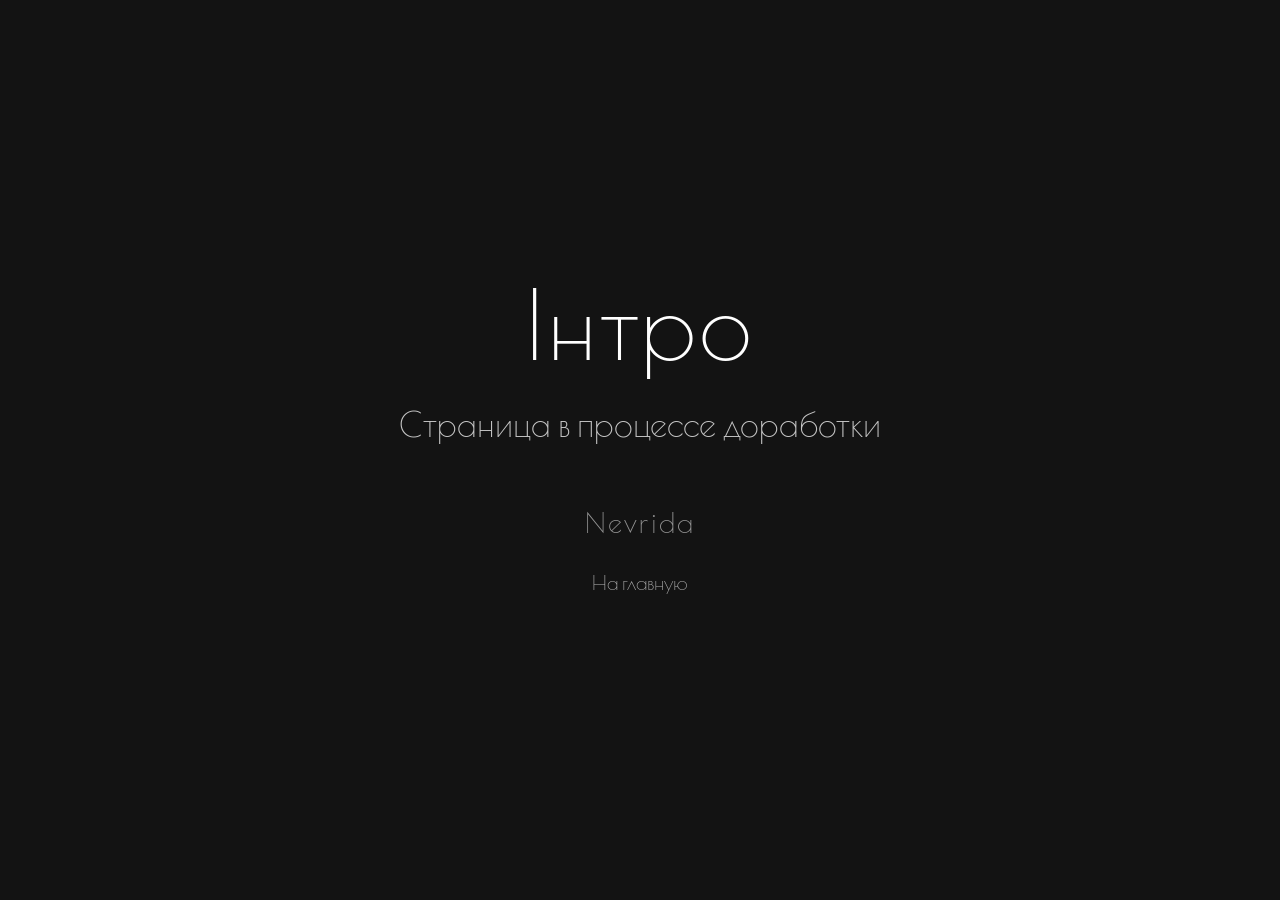
<file: intro/index.html>
<!doctype html>
<html lang="be">
<head>
  <meta charset="utf-8">
  <meta name="viewport" content="width=device-width, initial-scale=1">
  <title>Інтро — Nevrida</title>
  <link rel="icon" href="/favicon.ico">
  <link href="/css/app.0745b21b.css" rel="stylesheet">
  <link href="/css/qr-pages.css" rel="stylesheet">
</head>
<body>
  <main class="qr-page">
    <h1 class="qr-page__title">Інтро</h1>
    <p class="qr-page__status" lang="ru">Страница в процессе доработки</p>
    <div class="qr-page__brand">Nevrida</div>
    <a class="qr-page__back" href="/">На главную</a>
  </main>
</body>
</html>
</file>
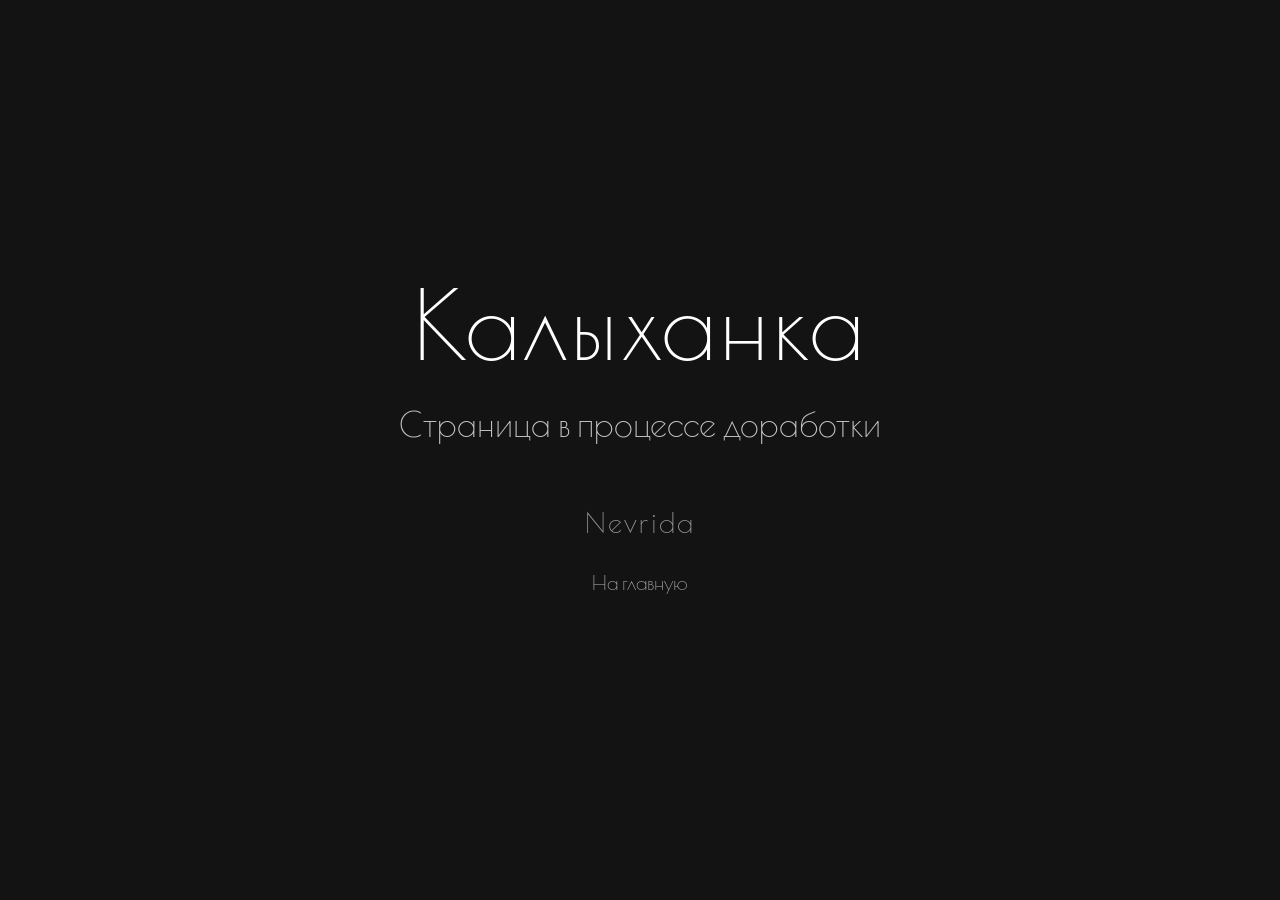
<file: kalyhanka/index.html>
<!doctype html>
<html lang="be">
<head>
  <meta charset="utf-8">
  <meta name="viewport" content="width=device-width, initial-scale=1">
  <title>Калыханка — Nevrida</title>
  <link rel="icon" href="/favicon.ico">
  <link href="/css/app.0745b21b.css" rel="stylesheet">
  <link href="/css/qr-pages.css" rel="stylesheet">
</head>
<body>
  <main class="qr-page">
    <h1 class="qr-page__title">Калыханка</h1>
    <p class="qr-page__status" lang="ru">Страница в процессе доработки</p>
    <div class="qr-page__brand">Nevrida</div>
    <a class="qr-page__back" href="/">На главную</a>
  </main>
</body>
</html>
</file>
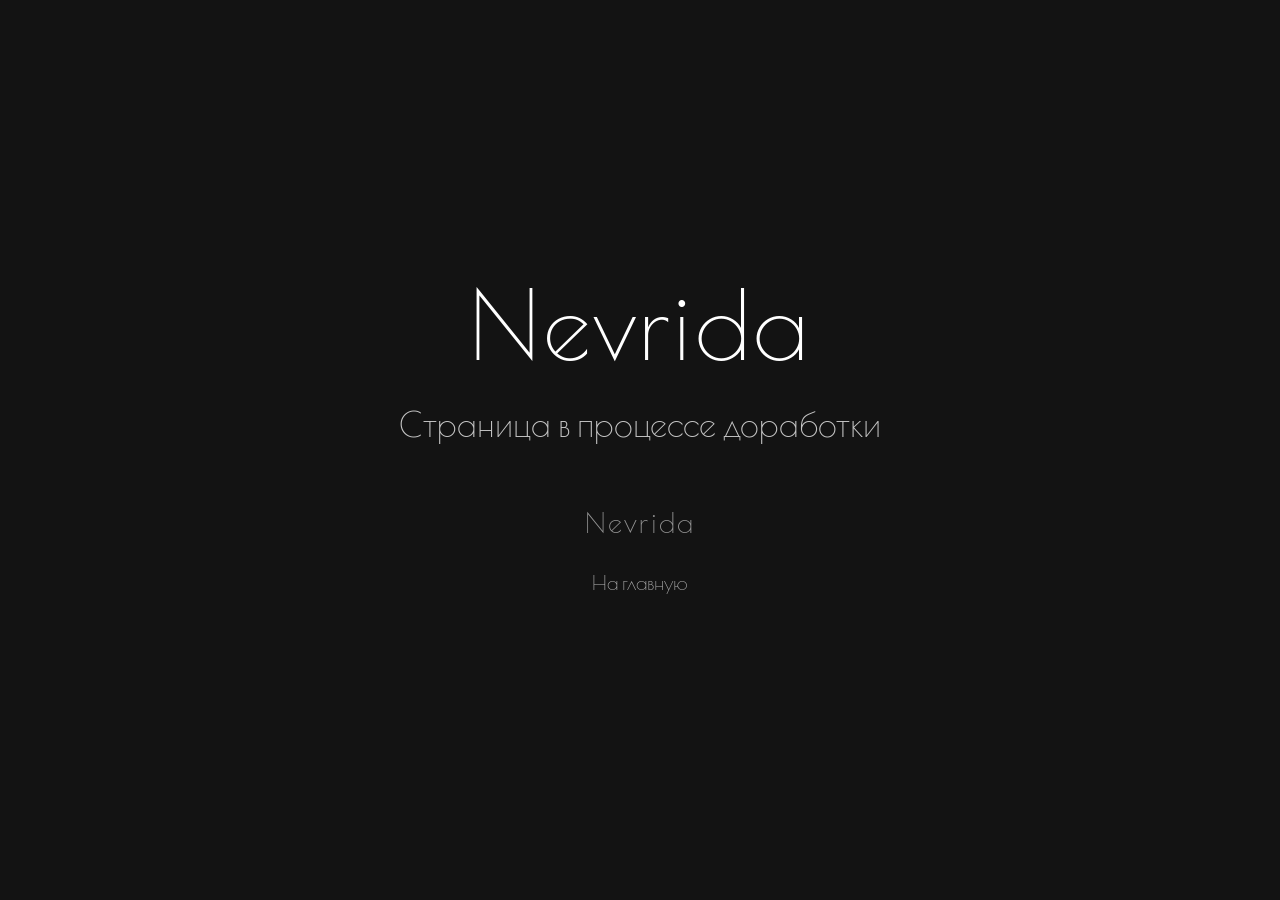
<file: nevrida1/index.html>
<!doctype html>
<html lang="be">
<head>
  <meta charset="utf-8">
  <meta name="viewport" content="width=device-width, initial-scale=1">
  <title>Nevrida — Nevrida</title>
  <link rel="icon" href="/favicon.ico">
  <link href="/css/app.0745b21b.css" rel="stylesheet">
  <link href="/css/qr-pages.css" rel="stylesheet">
</head>
<body>
  <main class="qr-page">
    <h1 class="qr-page__title">Nevrida</h1>
    <p class="qr-page__status" lang="ru">Страница в процессе доработки</p>
    <div class="qr-page__brand">Nevrida</div>
    <a class="qr-page__back" href="/">На главную</a>
  </main>
</body>
</html>
</file>
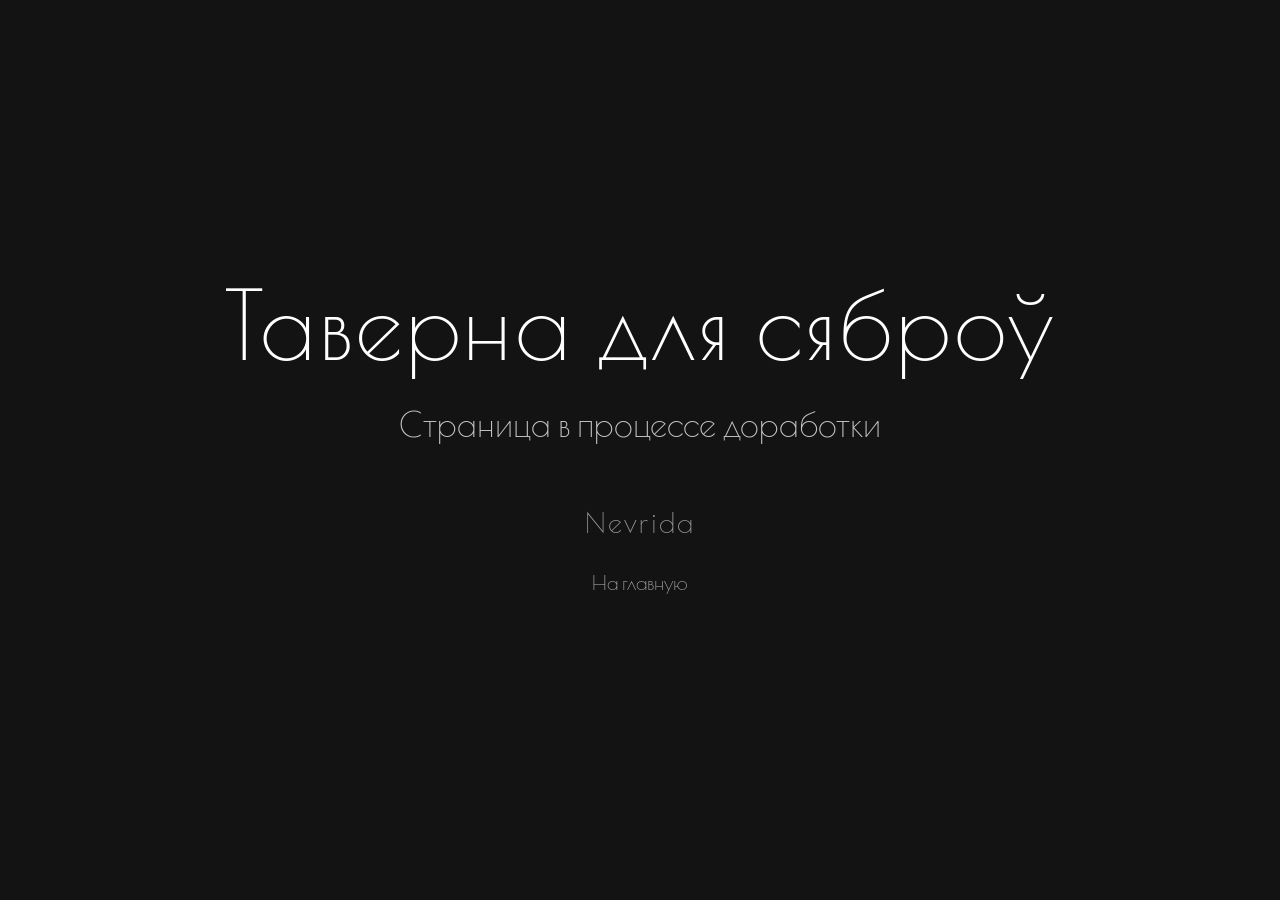
<file: taverna-dlya-syabrou/index.html>
<!doctype html>
<html lang="be">
<head>
  <meta charset="utf-8">
  <meta name="viewport" content="width=device-width, initial-scale=1">
  <title>Таверна для сяброў — Nevrida</title>
  <link rel="icon" href="/favicon.ico">
  <link href="/css/app.0745b21b.css" rel="stylesheet">
  <link href="/css/qr-pages.css" rel="stylesheet">
</head>
<body>
  <main class="qr-page">
    <h1 class="qr-page__title">Таверна для сяброў</h1>
    <p class="qr-page__status" lang="ru">Страница в процессе доработки</p>
    <div class="qr-page__brand">Nevrida</div>
    <a class="qr-page__back" href="/">На главную</a>
  </main>
</body>
</html>
</file>
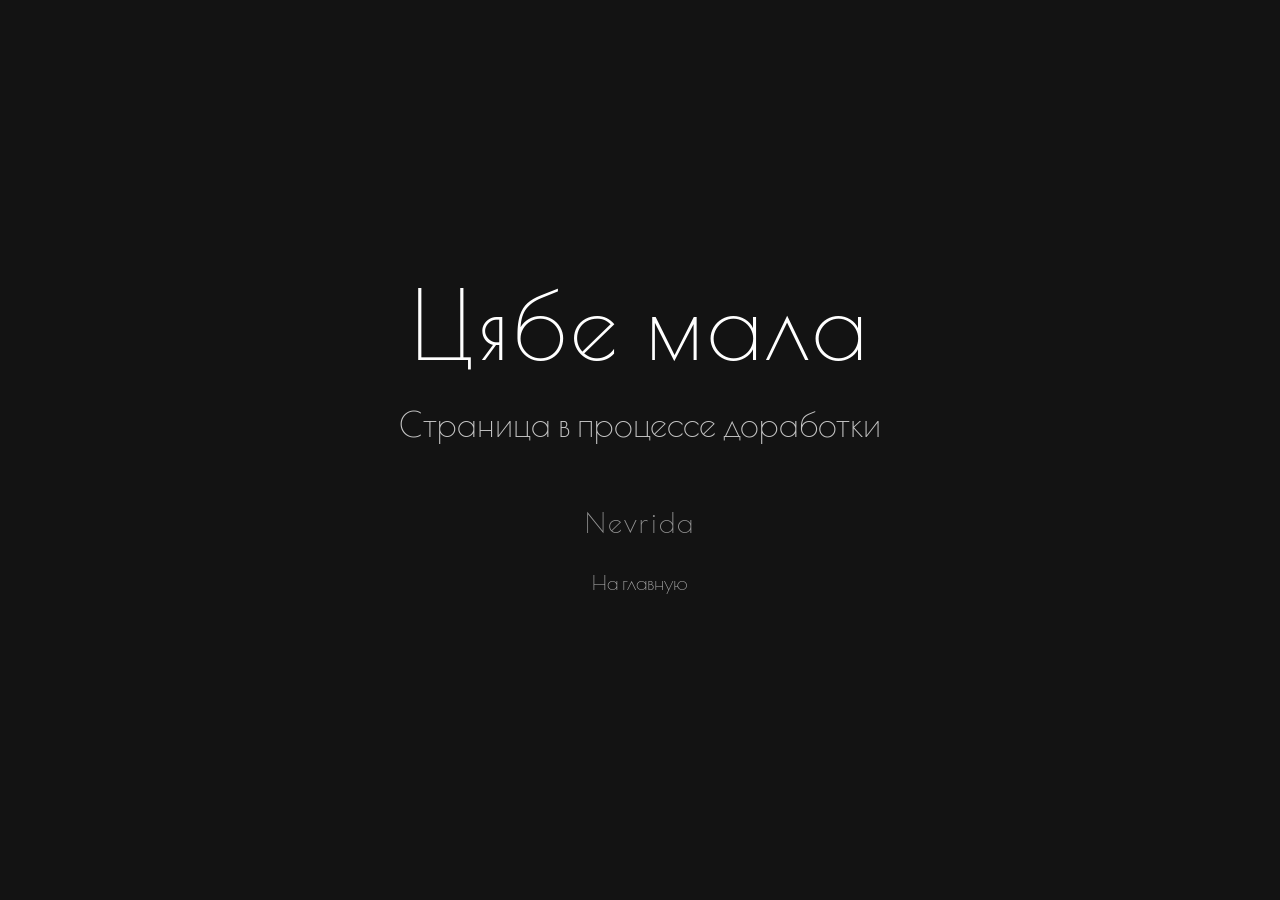
<file: tsyabe-mala/index.html>
<!doctype html>
<html lang="be">
<head>
  <meta charset="utf-8">
  <meta name="viewport" content="width=device-width, initial-scale=1">
  <title>Цябе мала — Nevrida</title>
  <link rel="icon" href="/favicon.ico">
  <link href="/css/app.0745b21b.css" rel="stylesheet">
  <link href="/css/qr-pages.css" rel="stylesheet">
</head>
<body>
  <main class="qr-page">
    <h1 class="qr-page__title">Цябе мала</h1>
    <p class="qr-page__status" lang="ru">Страница в процессе доработки</p>
    <div class="qr-page__brand">Nevrida</div>
    <a class="qr-page__back" href="/">На главную</a>
  </main>
</body>
</html>
</file>
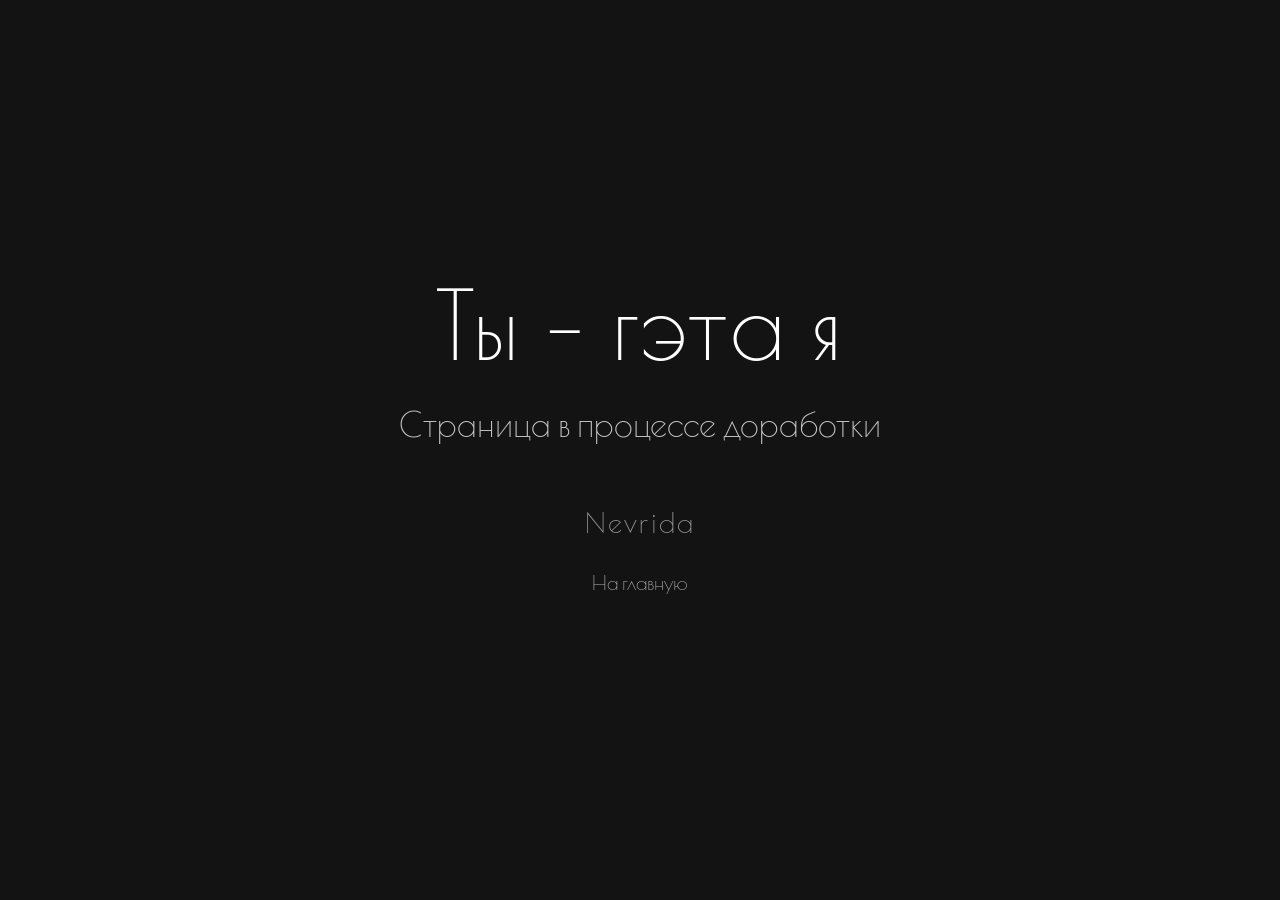
<file: ty-geta-ya/index.html>
<!doctype html>
<html lang="be">
<head>
  <meta charset="utf-8">
  <meta name="viewport" content="width=device-width, initial-scale=1">
  <title>Ты - гэта я — Nevrida</title>
  <link rel="icon" href="/favicon.ico">
  <link href="/css/app.0745b21b.css" rel="stylesheet">
  <link href="/css/qr-pages.css" rel="stylesheet">
</head>
<body>
  <main class="qr-page">
    <h1 class="qr-page__title">Ты - гэта я</h1>
    <p class="qr-page__status" lang="ru">Страница в процессе доработки</p>
    <div class="qr-page__brand">Nevrida</div>
    <a class="qr-page__back" href="/">На главную</a>
  </main>
</body>
</html>
</file>
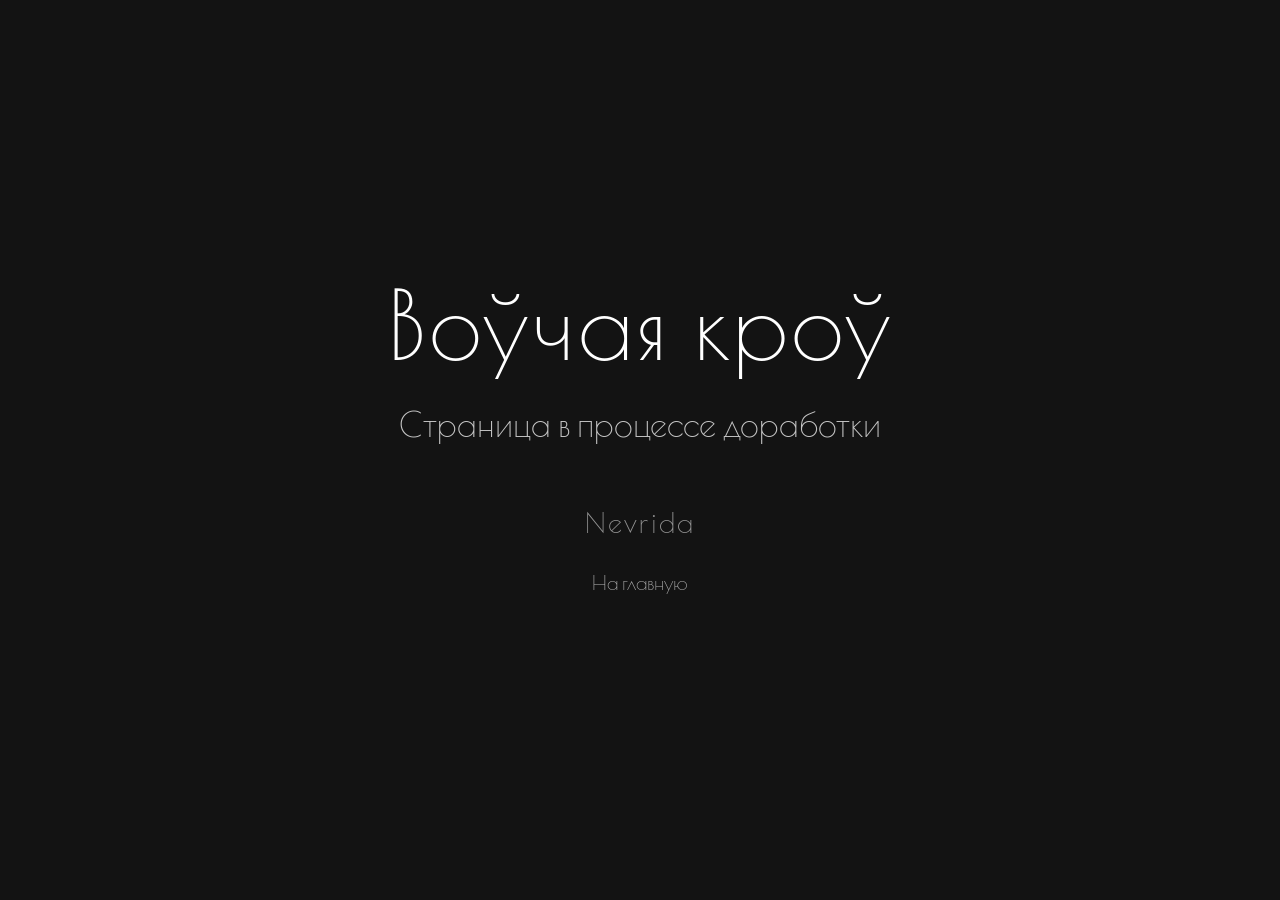
<file: vouchaya-krou/index.html>
<!doctype html>
<html lang="be">
<head>
  <meta charset="utf-8">
  <meta name="viewport" content="width=device-width, initial-scale=1">
  <title>Воўчая кроў — Nevrida</title>
  <link rel="icon" href="/favicon.ico">
  <link href="/css/app.0745b21b.css" rel="stylesheet">
  <link href="/css/qr-pages.css" rel="stylesheet">
</head>
<body>
  <main class="qr-page">
    <h1 class="qr-page__title">Воўчая кроў</h1>
    <p class="qr-page__status" lang="ru">Страница в процессе доработки</p>
    <div class="qr-page__brand">Nevrida</div>
    <a class="qr-page__back" href="/">На главную</a>
  </main>
</body>
</html>
</file>
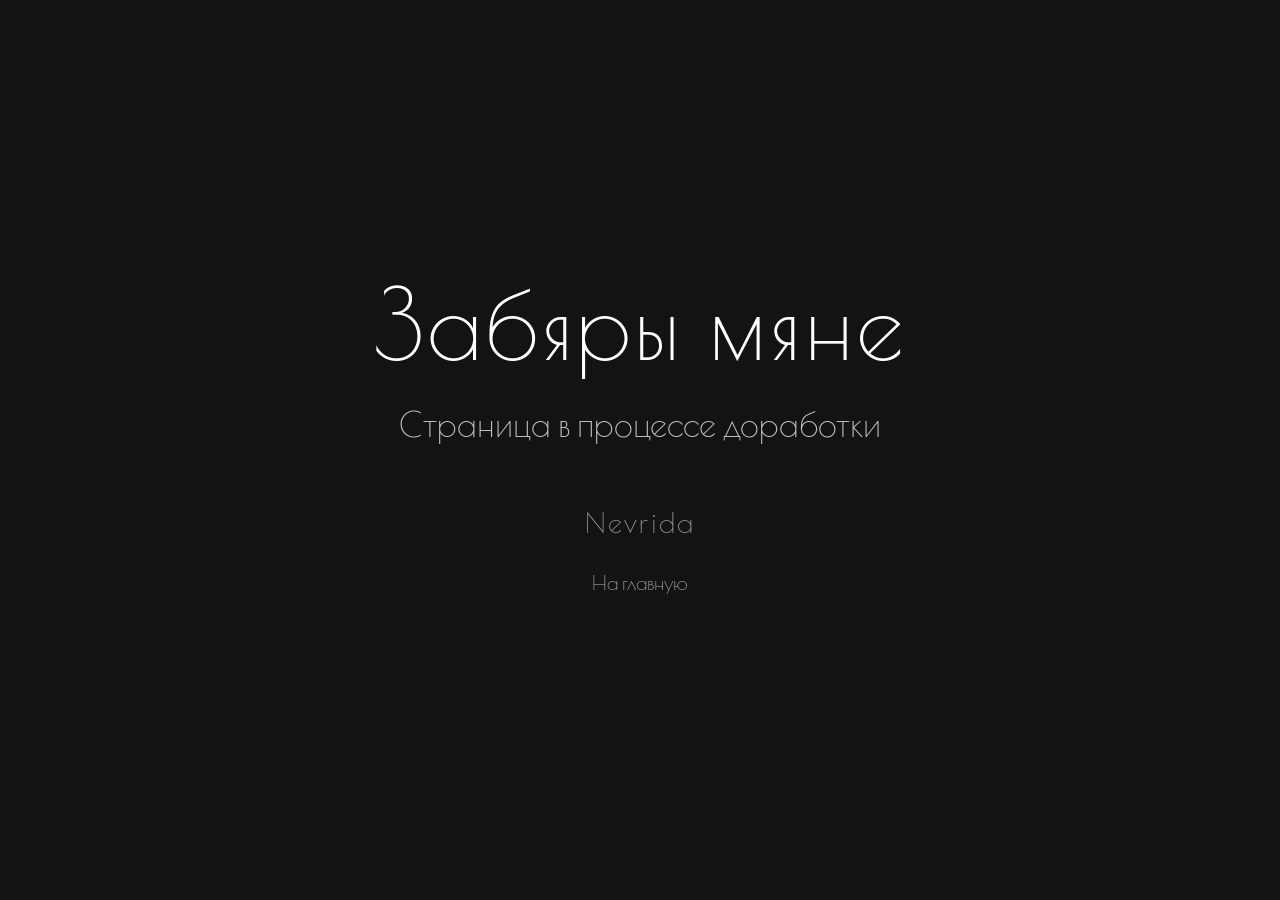
<file: zabiary-miane/index.html>
<!doctype html>
<html lang="be">
<head>
  <meta charset="utf-8">
  <meta name="viewport" content="width=device-width, initial-scale=1">
  <title>Забяры мяне — Nevrida</title>
  <link rel="icon" href="/favicon.ico">
  <link href="/css/app.0745b21b.css" rel="stylesheet">
  <link href="/css/qr-pages.css" rel="stylesheet">
</head>
<body>
  <main class="qr-page">
    <h1 class="qr-page__title">Забяры мяне</h1>
    <p class="qr-page__status" lang="ru">Страница в процессе доработки</p>
    <div class="qr-page__brand">Nevrida</div>
    <a class="qr-page__back" href="/">На главную</a>
  </main>
</body>
</html>
</file>
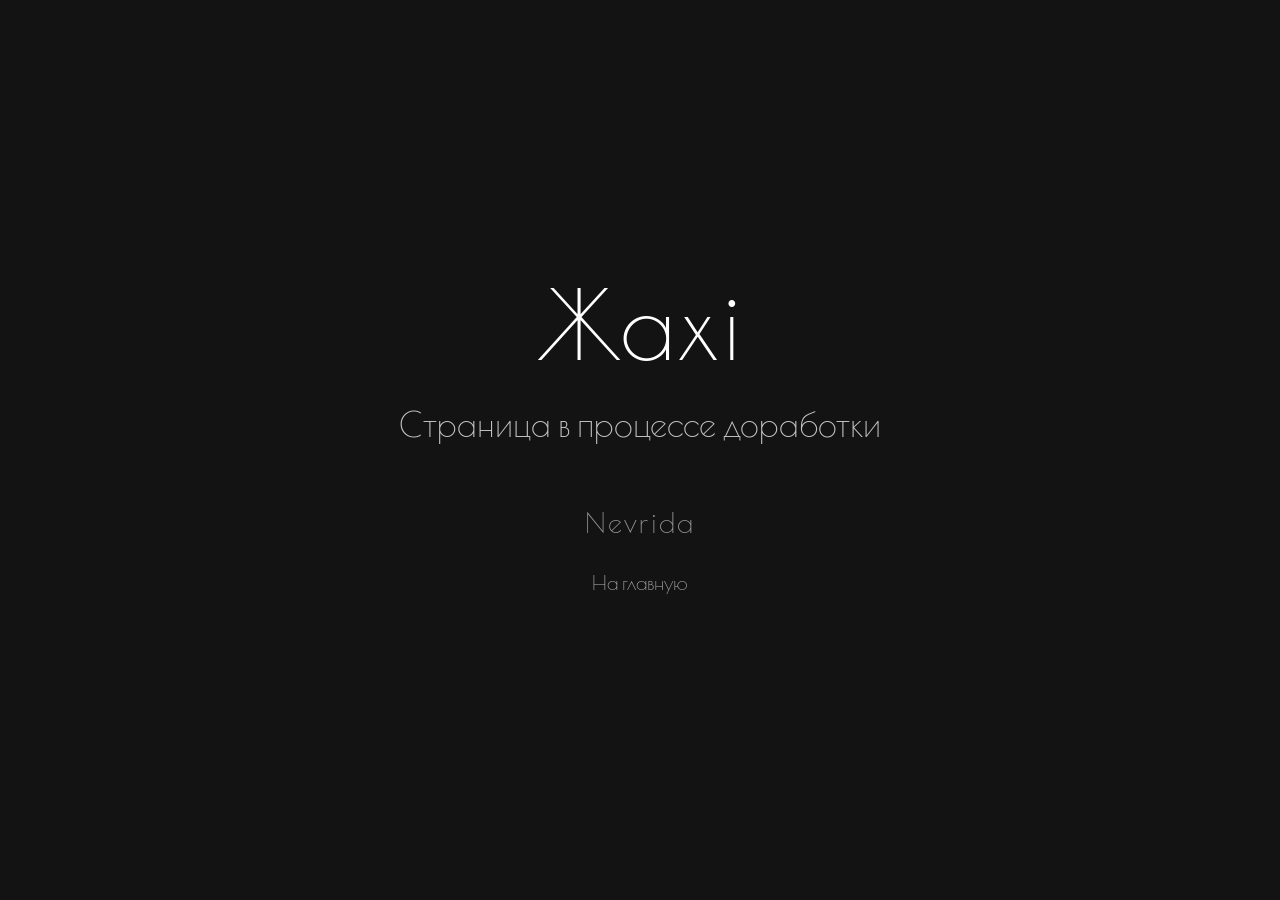
<file: zhahi/index.html>
<!doctype html>
<html lang="be">
<head>
  <meta charset="utf-8">
  <meta name="viewport" content="width=device-width, initial-scale=1">
  <title>Жахі — Nevrida</title>
  <link rel="icon" href="/favicon.ico">
  <link href="/css/app.0745b21b.css" rel="stylesheet">
  <link href="/css/qr-pages.css" rel="stylesheet">
</head>
<body>
  <main class="qr-page">
    <h1 class="qr-page__title">Жахі</h1>
    <p class="qr-page__status" lang="ru">Страница в процессе доработки</p>
    <div class="qr-page__brand">Nevrida</div>
    <a class="qr-page__back" href="/">На главную</a>
  </main>
</body>
</html>
</file>
<file: css/app.0745b21b.css>
@import url(https://fonts.googleapis.com/css2?family=Poiret+One&display=swap);*,:after,:before{box-sizing:border-box}html{font:62.5%/1.15 sans-serif}h1,h2{margin-bottom:0}ul{list-style:none;padding:0}a{color:#fff;text-decoration:none}button{border:none;margin:0;padding:0;width:auto;overflow:visible;background:transparent;color:inherit;font:inherit;line-height:normal;-webkit-font-smoothing:inherit;-moz-osx-font-smoothing:inherit;-webkit-appearance:none}button::-moz-focus-inner{border:0}button,input,optgroup,select,textarea{font-family:inherit;font-size:100%;margin:0}button,input{overflow:visible}input[type=text]{border-radius:0}body{width:100%;margin:0 auto;background-color:#131313;color:#fff;-moz-osx-font-smoothing:grayscale;-webkit-font-smoothing:antialiased;font-size:17px;line-height:1.5}@media screen and (min-width:620px){body{font-size:16px}}#app,body,html{font-family:Poiret One,sans-serif}.footer-wrapper p[data-v-51cf6d2c]{margin:0}.main-wrapper[data-v-0d6682fd]{display:flex;flex-direction:column;align-items:center}.main-wrapper .band-image[data-v-0d6682fd]{width:70vw;height:auto}@media screen and (min-width:620px){.main-wrapper .band-image[data-v-0d6682fd]{width:40vw}}.main-wrapper .social-icons[data-v-0d6682fd]{display:flex;justify-content:space-between;width:100%}.main-wrapper .social-icons .icon[data-v-0d6682fd]{width:50px;height:50px;margin:30px}.main-wrapper .social-icons .icon[data-v-0d6682fd]:first-of-type{margin-left:0}.main-wrapper .social-icons .icon[data-v-0d6682fd]:last-of-type{margin-right:0}.main-wrapper .okno-image[data-v-0d6682fd]{width:100%;max-width:200px;height:auto}.main-wrapper .album-icons[data-v-0d6682fd]{display:flex;justify-content:space-between;width:100%}.main-wrapper .album-icons .album-link[data-v-0d6682fd]{position:relative;margin:10px 5px;transition:box-shadow .3s linear,opacity .3s linear}.main-wrapper .album-icons .album-link[data-v-0d6682fd]:hover{box-shadow:0 0 9px 5px hsla(0,0%,100%,.5)}.main-wrapper .album-icons .album-link:hover .play-icon[data-v-0d6682fd]{visibility:visible;opacity:1}.main-wrapper .album-icons .album-link[data-v-0d6682fd]:first-of-type{margin-left:0}.main-wrapper .album-icons .album-link[data-v-0d6682fd]:last-of-type{margin-right:0}.main-wrapper .album-icons .album-icon[data-v-0d6682fd]{width:14vw;height:auto}@media screen and (min-width:620px){.main-wrapper .album-icons .album-icon[data-v-0d6682fd]{width:12vw}}.main-wrapper .album-icons .play-icon[data-v-0d6682fd]{position:absolute;top:50%;left:50%;transform:translate(-50%,-50%);height:50%;width:50%}@media screen and (min-width:620px){.main-wrapper .album-icons .play-icon[data-v-0d6682fd]{visibility:hidden;opacity:0;transition:visibility .3s linear,opacity .3s linear}}.main-wrapper .video[data-v-0d6682fd]{margin:30px 0;width:50%}#main-page[data-v-6edff21e]{background-position:bottom;background-repeat:no-repeat;background-attachment:fixed;background-size:cover;background-color:#131313;padding:0 10vw 30px;display:flex;flex-direction:column;justify-content:space-between;text-align:left;color:#fff;width:100%;height:100%;min-height:100vh}
</file>
<file: css/qr-pages.css>
.qr-page {
  min-height: 100vh;
  padding: 0 10vw 30px;
  background-color: #131313;
  color: #fff;
  display: flex;
  flex-direction: column;
  justify-content: center;
  align-items: center;
  text-align: center;
}

.qr-page__title {
  margin: 0;
  font-family: "Poiret One", sans-serif;
  font-size: clamp(42px, 8vw, 96px);
  font-weight: 400;
  line-height: 1.1;
  letter-spacing: 0.03em;
}

.qr-page__status {
  margin: 24px 0 0;
  font-family: "Poiret One", sans-serif;
  font-size: clamp(20px, 3vw, 34px);
  line-height: 1.3;
  opacity: 0.75;
}

.qr-page__brand {
  margin-top: 56px;
  font-family: "Poiret One", sans-serif;
  font-size: clamp(18px, 2.5vw, 28px);
  letter-spacing: 0.08em;
  opacity: 0.55;
}

.qr-page__back {
  margin-top: 24px;
  font-family: "Poiret One", sans-serif;
  font-size: 20px;
  color: #fff;
  text-decoration: none;
  opacity: 0.65;
  transition: opacity 0.2s ease;
}

.qr-page__back:hover {
  opacity: 1;
}
</file>
